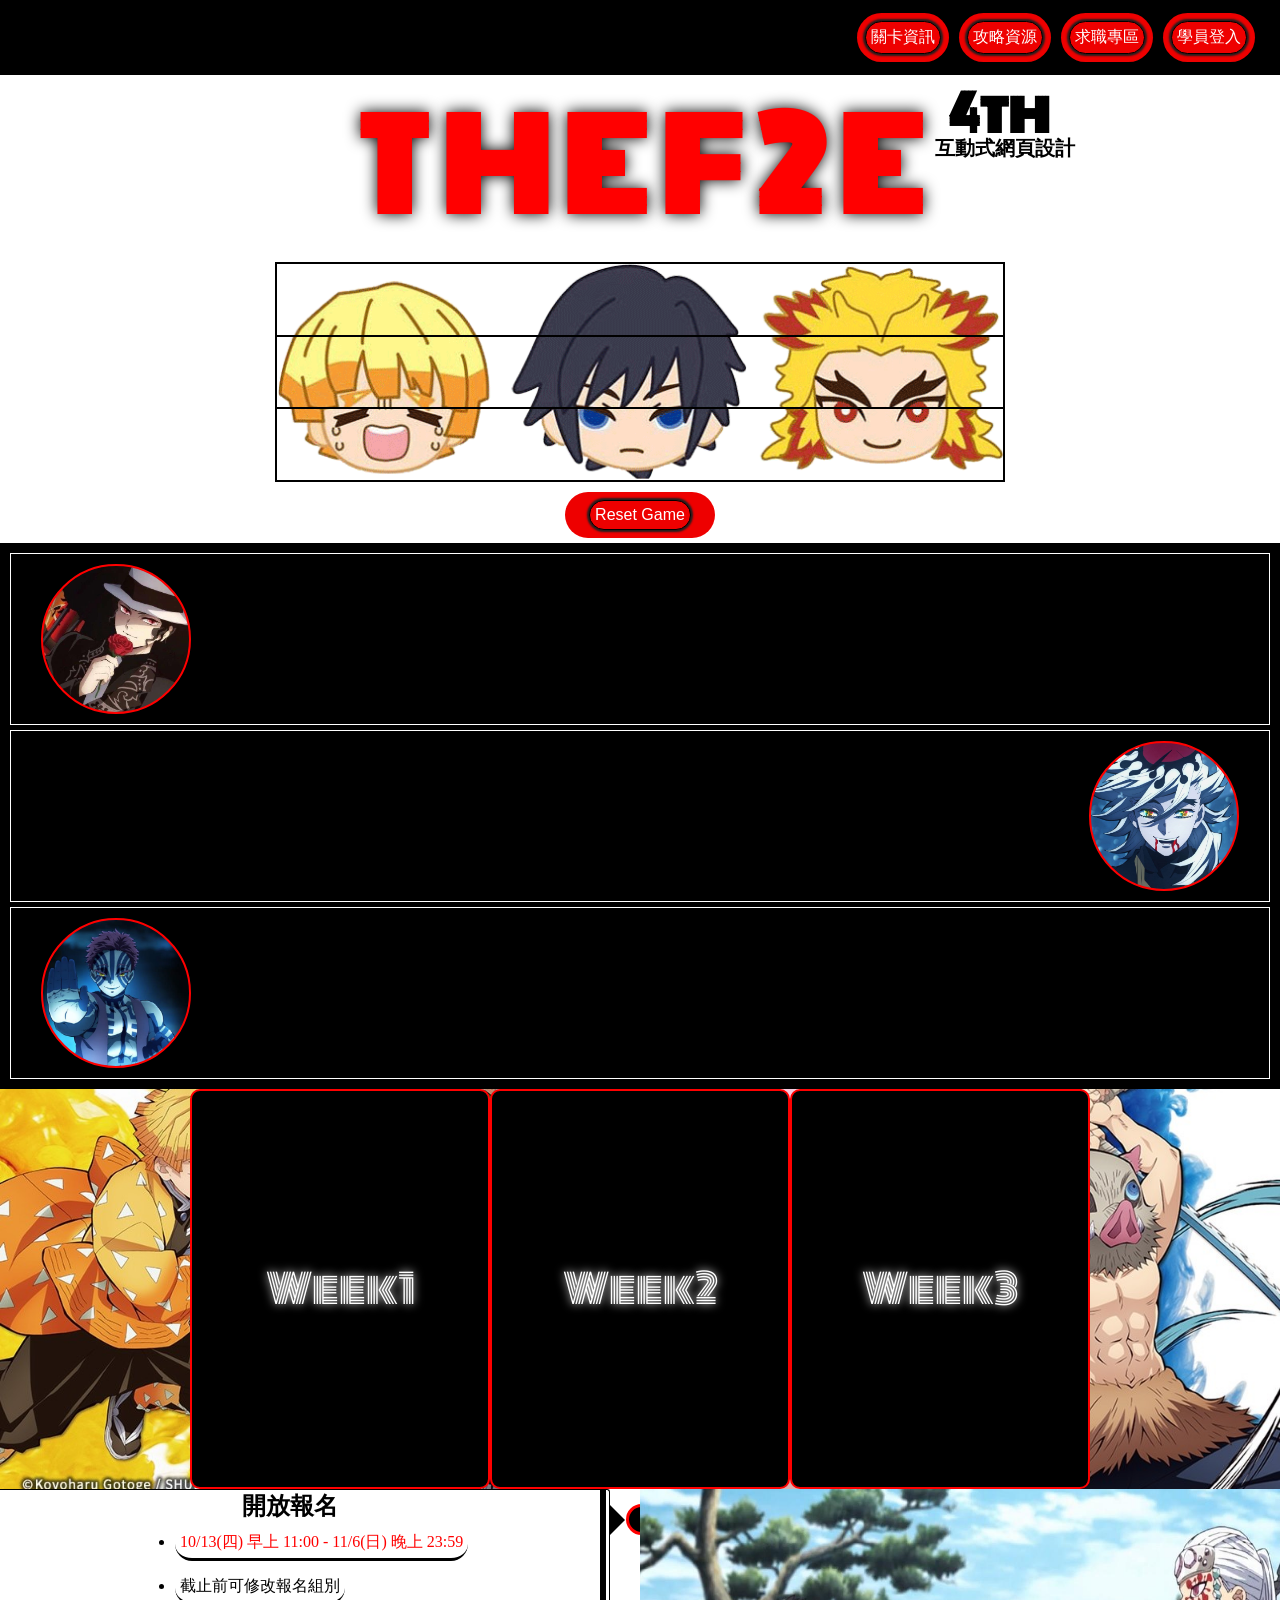
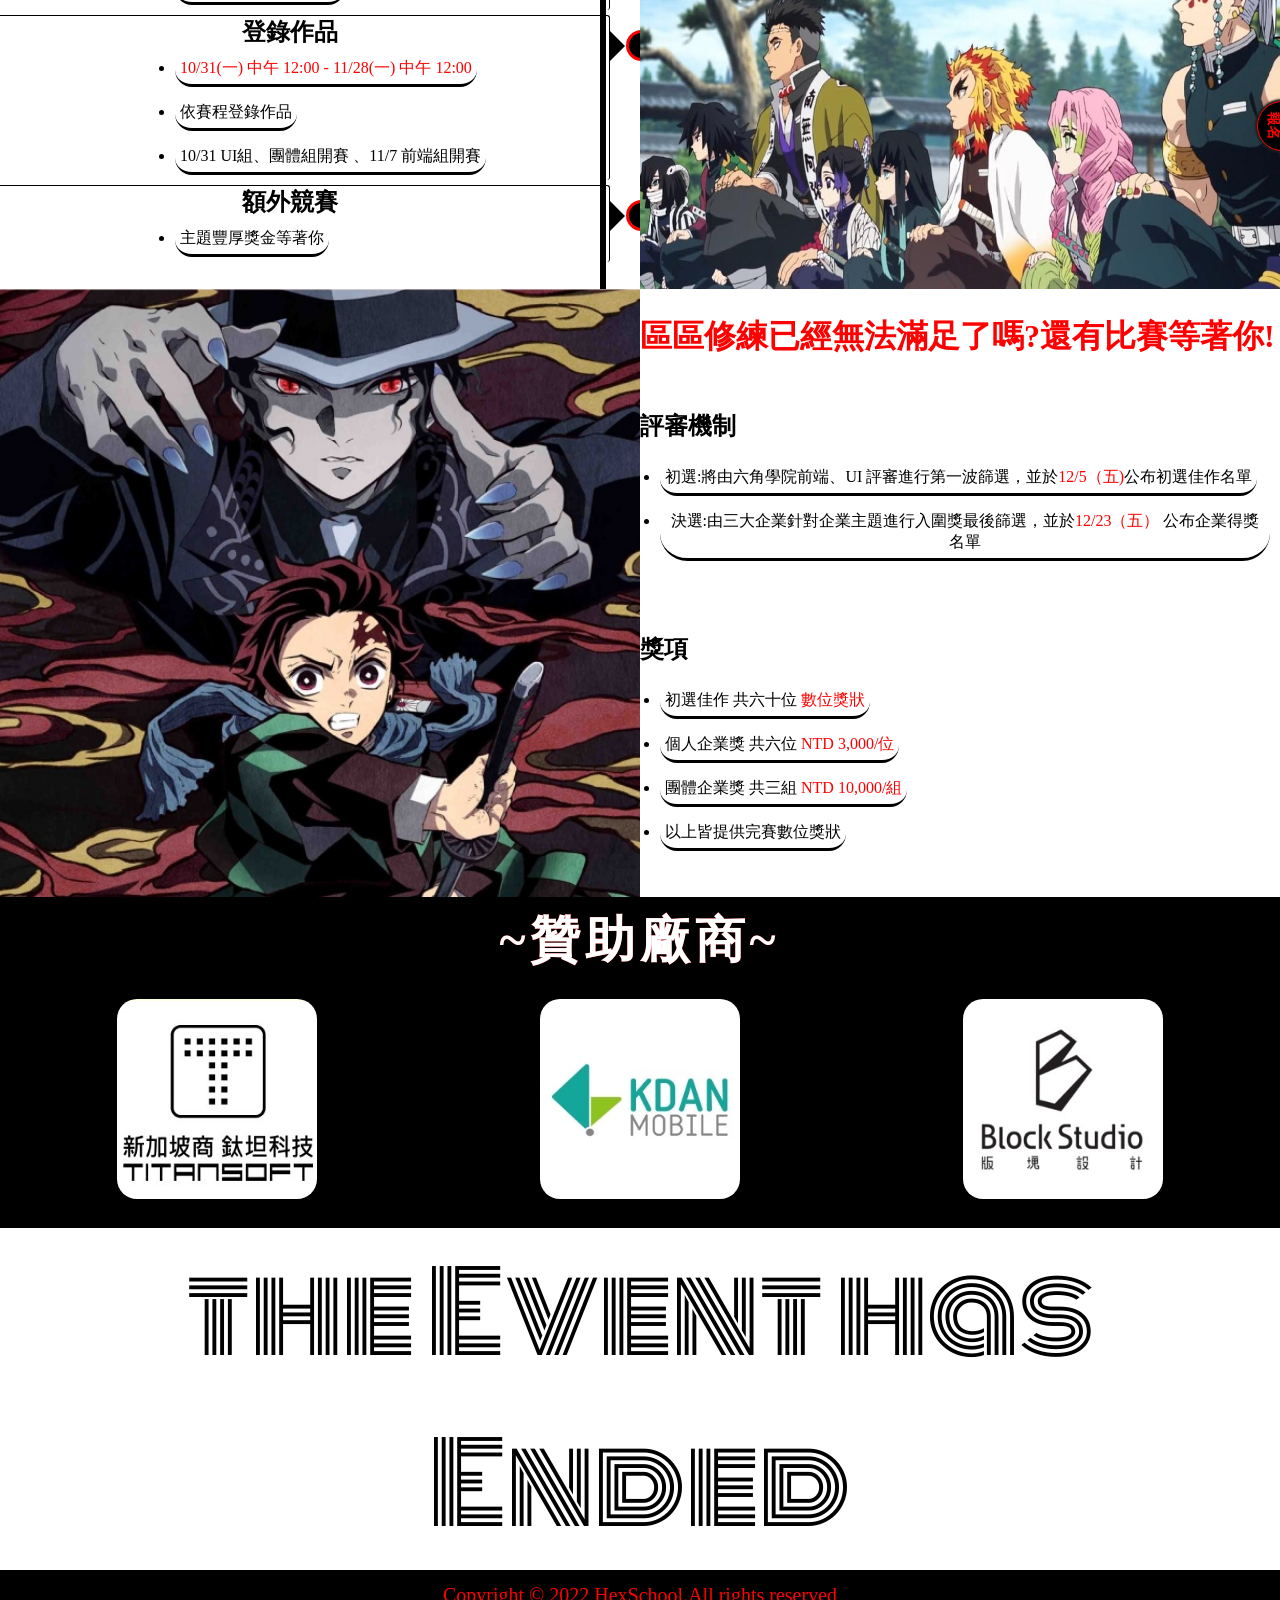
<file: theF2e/index.html>
<!DOCTYPE html>
<html lang="en">
<head>
  <meta charset="UTF-8">
  <meta http-equiv="X-UA-Compatible" content="IE=edge">
  <meta name="viewport" content="width=device-width, initial-scale=1.0">
  <link rel="preconnect" href="https://fonts.googleapis.com">
  <link rel="preconnect" href="https://fonts.gstatic.com" crossorigin>
  <link href="https://fonts.googleapis.com/css2?family=Monoton&display=swap" rel="stylesheet">
  <link rel="stylesheet" href="./deskTop.css">
  <link rel="stylesheet" href="./phone.css">
  <link rel="stylesheet" href="./between.css">
  <title>2022Y-The F2e</title>
</head>
<div class="nav">
  <div class="nav-ul">
    <ul>
      <li><button>關卡資訊</button></li>
      <li><button>攻略資源</button></li>
      <li><button>求職專區</button></li>
      <li><button>學員登入</button></li>
    </ul>
  </div>
</div>
<div class="container">
 
    <h2 class="wave">
      <span>T</span>
      <span>H</span>
      <span>E</span>
      <span>F</span>
      <span>2</span>
      <span>E</span>
    </h2>
  <div class="container-wave">
    <h3 class="wave-h3">4th</h3>
    <h4 class="wave-h4">互動式網頁設計</h4>
  </div>
</div>
<div class="gameBox">
  <label for="chk1">
    <input type="checkbox" class="checkbox" id="chk1">
    <i data-chk="chk1"></i>
  </label>
  <label for="chk2">
    <input type="checkbox" class="checkbox" id="chk2">
    <i data-chk="chk1"></i>
  </label>
  <label for="chk3">
    <input type="checkbox" class="checkbox" id="chk3">
    <i data-chk="chk1"></i>
  </label>
</div>
<div class="resetBox">
  <button class="reset">Reset Game</button>
</div>
<div class="containerTwo">
  <div class="talkBox">
    <div class="talkOne"></div>
      <h5 class="txtOne" >
        <span>羨</span> 
        <span>慕</span>
        <span>別</span> 
        <span>人</span> 
        <span>的</span> 
        <span>酷</span> 
        <span>酷</span> 
        <span>網</span> 
        <span>頁</span> 
        <span>動</span> 
        <span>畫</span> 
        <span>?</span>
      </h5>
      <span class="timeRightOne">12:35</span>
  </div>
  <div class="talkBoxTwo">
    <span class="timeRightTwo">12:40</span>
    <h5 class="txtTwo" >
      <span>滿</span> 
      <span>足</span>
      <span>不</span> 
      <span>了</span> 
      <span>同</span> 
      <span>事</span> 
      <span>的</span> 
      <span>許</span> 
      <span>願</span> 
      <span>?</span> 
    </h5><div class="talkTwo"></div>  
  </div>
  <div class="talkBoxThree">
    <div class="talkThree"></div>
    <h5 class="txtThree">
      <span>動</span>
      <span>畫</span>
      <span>技</span>
      <span>能</span>
      <span>樹</span>
      <span>太</span>
      <span>雜</span>
      <span>無</span>
      <span>法</span>
      <span>下</span>
      <span>手</span>
      <span>?</span>
      </h5>
      <span class="timeRightThree">12:45</span>
  </div>
</div>
<div class="containerFour">
    <div class="cardContainer">
      <div class="cover">
        Week1
      </div>
      <div class="back">
        <h4>The F2e 活動網站設計</h4>
        <p>標籤:視差滾動</p>
        <p>贊助商:版塊設計</p>
      </div>
    </div>
    <div class="cardContainer">
      <div class="cover">
        Week2
      </div>
      <div class="back">
        <h4>今晚，我想來點點簽</h4>
        <p>標籤:Canvas</p>
        <p>贊助商:凱鈿行動科技</p>
      </div>
    </div>

    <div class="cardContainer">
      <div class="cover">
        Week3
      </div>
      <div class="back">
        <h4>Scrum新手村</h4>
        <p>標籤:Js Draggable</p>
        <p>贊助商:鈦坦科技</p>
      </div>
    </div>
</div>
<div class="containerFive">
  <div class="fiveBox">
    <div class="imgBox"><img src="./img/ea6580.jpg" alt=""></div>
    <div class="fiveTimeLine">
      <div class="fiveContainer fiveRight">
        <div class="fiveContent">
          <h3>開放報名</h3>
          <ul>
            <li><span>10/13(四) 早上 11:00 - 11/6(日) 晚上 23:59</span></li>
            <li>截止前可修改報名組別</li>
          </ul>
        </div>
      </div>
      <div class="fiveContainer fiveRight">
        <div class="fiveContent">
          <h3>登錄作品</h3>
          <ul>
            <li><span> 10/31(一) 中午 12:00 - 11/28(一) 中午 12:00</span></li>
            <li>依賽程登錄作品</li>
            <li>10/31 UI組、團體組開賽 、11/7 前端組開賽 </li>
          </ul>
        </div>
      </div>
      <div class="fiveContainer fiveRight">
        <div class="fiveContent">
          <h3>額外競賽</h3>
          <ul>
            <li>主題豐厚獎金等著你</li>
          </ul>
        </div>
      </div>

    </div>
  </div>
</div>
<div class="containerSix">
  <div class="sixBox">
    <img src="./img/5111.png" alt="">
    <div class="sixTitle">
      <h2>區區修練已經無法滿足了嗎?還有比賽等著你!</h2>
      <div class="sixBoxTitle">
        <h3>評審機制</h3>
        <ul>
          <li>初選:將由六角學院前端、UI 評審進行第一波篩選，並於<span>12/5（五)</span>公布初選佳作名單</li>
          <li>決選:由三大企業針對企業主題進行入圍獎最後篩選，並於<span>12/23（五）</span> 公布企業得獎名單</li>
        </ul>
      </div>
      <div class="sixBoxTitleTwo">
        <h3>獎項</h3>
        <ul>
          <li>初選佳作 共六十位 <span> 數位獎狀</span> </li>
          <li>個人企業獎 共六位 <span> NTD 3,000/位</span> </li>
          <li>團體企業獎 共三組 <span> NTD 10,000/組</span> </li>
          <li>以上皆提供完賽數位獎狀</li>
        </ul>
      </div>
    </div>
    
  </div>
  
</div>
<div class="containerSeven">
  <h2 class="SevenH2">~贊助廠商~</h2>
  <div class="box">
    <div class="cardBox1">
      <div class="smallCard1"><a href="https://titansoft.com/tw"><img src="./img/167.jpg" alt=""></a></div>
    </div>
    <div class="cardBox2">
      <div class="smallCard2"><a href="https://www.kdanmobile.com/zh-tw/aboutus"><img src="./img/168.jpg" alt=""></a></div>
    </div>
    <div class="cardBox3">
      <div class="smallCard3"><a href="https://blockstudio.tw/"><img src="./img/166.jpg" alt=""></a></div>
    </div>
  </div>
</div>
<div class="containerEight">
  <h2 class="eightH2">During The Event</h2>
  <div class="time">
    <div class="circle">
      <svg>
        <circle cx="50" cy="50" r="40" stroke="#000" stroke-width="3" fill="#000"></circle>
        <circle cx="50" cy="50" r="40" stroke="#ff0000" stroke-width="3" fill="#000" id="dd"></circle>
      </svg>
      <div class="days" id="timeTotol" ></div>
    </div>
    <div class="circle">
      <svg>
        <circle cx="50" cy="50" r="40" stroke="#000" stroke-width="3" fill="#000"></circle>
        <circle cx="50" cy="50" r="40" stroke="#ff0000" stroke-width="3" fill="#000" id="hh"></circle>
      </svg>
      <div class="hours" id="timeTotol" ></div>
    </div>
    <div class="circle">
      <svg>
        <circle cx="50" cy="50" r="40" stroke="#000" stroke-width="3" fill="#000"></circle>
        <circle cx="50" cy="50" r="40" stroke="#ff0000" stroke-width="3" fill="#000" id="mm"></circle>
      </svg>
      <div class="minutes" id="timeTotol" ></div>
    </div>
    <div class="circle">
      <svg>
        <circle cx="50" cy="50" r="40" stroke="#000" stroke-width="3" fill="#000"></circle>
        <circle cx="50" cy="50" r="40" stroke="#ff0000" stroke-width="3" fill="#000" id="ss"></circle>
      </svg>
      <div class="seconds" id="timeTotol" ></div>
    </div>
  </div>
  <div class="eightImg"></div>
  <div class="signUp"><button><a href="">註冊報名</a></button></div>
</div>
<div class="container-foot"><span>Copyright © 2022 HexSchool.All rights reserved</span></div>
<body>
  <script src="index.js"></script>
</body>
</html>
</file>
<file: theF2e/deskTop.css>
*{
  padding: 0;
  margin: 0;
  box-sizing: border-box;
  border: 0;
}
/*nav */
.nav{
  background: rgb(0, 0, 0);
  width: 100%;
}
/* 清除浮動 */
.nav::after{
 content: '';
 display: table;
 clear: both;

}
.nav-ul{
  width: 35%;
  float: right;
  padding: 8px;
}
ul{
  width: 100%;
  display: flex;
  justify-content: center;
  align-items: center;
}
li{
  background: #ee0000;
  padding: 5px;
  list-style: none;
  text-align: center;
  margin: 5px;
  border-radius: 50px;
}
button{
  font-size: 16px;
  background: #ee0000;
  padding: 5px;
  margin: 3px;
  color: white;
  border: #000 1px solid;
  border-radius: 50px;
  cursor: pointer;
  box-shadow: 0px 0px 2px 2px rgb(31, 31, 31);
  outline: none;
}
button:hover{
  background: #ff0000;
}
button:active{
  background: #ff0000;
  box-shadow: 0px 0px 3px 3px rgb(40, 40, 40);
  transform: translateY(1px);
}
/* title */
.container{
  position: relative;
  width: 100%;
  display: flex;
  justify-content: center;
  align-items: center;
}
.wave{
  position: relative;
  font-size: 120px;
  font-family: 'Monoton', cursive;
  text-align: center;
  color: #ff0000;
  text-shadow: 0px 0px 15px #000;
}
.container-wave{
  width: 100%;
  position: absolute;
  margin: auto;
  bottom: 0;
  top: 0;
  right: 0%;
}

.wave-h3{
  position: absolute;
  
  top: 0px;
  font-size: 50px;
  font-family: 'Monoton', cursive;
  color: #000;
}
.wave-h4{
  position: absolute;
  top: 60px;
  
  font-family: cursive;
  font-size: 20px;
  color: #000;
}


.wave span{
  animation: title 4s  linear infinite;
}
.wave span:nth-child(1){
  animation-delay:0s;
}
.wave span:nth-child(2){
  animation-delay:0.25s;
}
.wave span:nth-child(3){
  animation-delay:0.5s;
}
.wave span:nth-child(4){
  animation-delay:0.75s;
}
.wave span:nth-child(5){
  animation-delay:1s;
}
.wave span:nth-child(6){
  animation-delay:1.25s;
}
@keyframes title{
 0%, 100%{
  /* filter: blur(1px); //filter屬性定義元素（通常是 <img>）的視覺效果（如模糊和飽和度） */
  color: #fff;
  
 }
 5%, 95%{
  /* filter: blur(0px); */
  color: #ff0000;
 }
}
/*gameBox */
.gameBox{
  position: relative;
  margin: 0px auto 10px;
  width: 730px;
  height: 220px;
  display: flex;
  justify-content: center;
  align-items: center;
  flex-direction: column;
  border: 1px solid #000;
}
.gameBox label{
  position: relative;
  width: 100%;
  height: 33.333%;
  border: 1px solid #000;
}
.gameBox label input[type="checkbox"]{
  position: relative;
  z-index: 10;
  -webkit-appearance:none;
  appearance: none; /*改變按鈕和其他控件的外觀，使其類似於原生控件*/
}
.gameBox label i{
  position: absolute;
  top: 0;
  left: 0;
  width: 100%;
  height: 100%;
  background-size: 600px;
}
.gameBox label:nth-child(1) i{
  background: url(./img/5011.png);
  background-size: 100%;
  animation: labelRun 0.4s steps(3) infinite ;
}
.gameBox label:nth-child(2) i{
  background: url(./img/5022.png);
  background-size: 100%;
  animation: labelRun 0.2s steps(3) infinite;
}
.gameBox label:nth-child(3) i{
  background: url(./img/5033.png);
  background-size: 100%;
  animation: labelRun 0.3s steps(3) infinite;
}
@keyframes labelRun{
  0%{
    background-position: 0px;
  }
  100%{
    background-position: 730px;
  }
}

/*  .gameBox label input:checked~i{ //選取有 title 屬性且以空格分隔的一個值等於 select 的元素。 */
/*    animation-play-state: paused; */
/*  } */
.resetBox{
  background: #ee0000;
  width: 150px;
  padding: 5px;
  margin: 5px auto;
  border-radius: 50px;
  display: flex;
  justify-content: center;
  align-items: center;
}

/*container-two */
.containerTwo{
  width: 100%;
  padding: 5px;
  position: relative;
  background: #000;
}

/* talkBox */
.containerTwo .talkBox{
  padding: 10px;
  margin: 5px;
  position: relative;
  display: flex;
  align-items: center;
  border: 1px #fff solid;
}
.containerTwo .talkBox .talkOne{
  width: 150px;
  height: 150px;
  background: url(./img/d1a52.jpg) no-repeat center center;
  background-size: cover;
  border-radius: 50%;
  border: #ff0000 2px solid;
  display: inline-block;
  margin: auto 20px;
}

.txtOne{
  margin: auto 10px;
  font-size: 3rem;
  position: relative;
  display: none;
}
.txtOne span{
  color: #fff;
  display: inline-block;
  overflow: hidden;
  width: 0ch;
  animation: textIn 0.1s ease-in-out forwards;
  animation-delay: var(--delay);
}
@keyframes textIn {
  from{
    width: 0ch;
  }
  to{
    width: 2ch;
  }
}
.timeRightOne{
  position: absolute;
  right: 20px;
  bottom: 20px;
  color: #fff;
  font-size: 20px;
  font-weight: bold;
  display: none;
}
/*talkBoxTwo */
.containerTwo .talkBoxTwo{
  padding: 10px;
  margin: 5px;
  position: relative;
  display: flex;
  align-items: center;
  justify-content: flex-end;
  border: 1px #fff solid;
  
}
.containerTwo .talkBoxTwo .talkTwo{
  width: 150px;
  height: 150px;
  background: url(./img/d1a53.jpg) no-repeat center center;
  background-size: cover;
  border-radius: 50%;
  border: #ff0000 2px solid;
  display: inline-block;
  margin: auto 20px;
}

.txtTwo{
  margin: auto 10px;
  font-size: 3rem;
  position: relative;
  display: none;
}
.txtTwo span{
  color: #fff;
  display: inline-block;
  overflow: hidden;
  width: 0ch;
  animation: textInTwo 0.1s ease-in-out forwards;
  animation-delay: var(--delayTwo);
}
@keyframes textInTwo {
  from{
    width: 0ch;
  }
  to{
    width: 2ch;
  }
}
.timeRightTwo{
  position: absolute;
  left:20px;
  bottom: 20px;
  color: #fff;
  font-size: 20px;
  font-weight: bold;
  display: none;
}
/*talkBoxThree */
.containerTwo .talkBoxThree{
  padding: 10px;
  margin: 5px;
  position: relative;
  display: flex;
  align-items: center;
  border: 1px #fff solid;
  
}
.containerTwo .talkBoxThree .talkThree{
  width: 150px;
  height: 150px;
  background: url(./img/d1a54.jpg) no-repeat center center;
  background-size: cover;
  border-radius: 50%;
  border: #ff0000 2px solid;
  display: inline-block;
  margin: auto 20px;
}

.txtThree{
  margin: auto 10px;
  font-size: 3rem;
  position: relative;
  display: none;
}
.txtThree span{
  color: #fff;
  display: inline-block;
  overflow: hidden;
  width: 0ch;
  animation: textInThree 0.1s ease-in-out forwards;
  animation-delay: var(--delayThree);
}
@keyframes textInThree {
  from{
    width: 0ch;
  }
  to{
    width: 2ch;
  }
}
.timeRightThree{
  position: absolute;
  right: 20px;
  bottom: 20px;
  color: #fff;
  font-size: 20px;
  font-weight: bold;
  display: none;
}

/*container-Four */
.containerFour{
  position: relative;
  width: 100%;
  display: flex;
  justify-content: center;
  align-items: center;
  background: url(./img/2022.jpg) no-repeat center center;
  background-size: cover;
}
.cardContainer{
  width: 300px;
  height: 400px;
  position: relative;
  perspective: 1000px;
}
.cover,.back{
  width: 100%;
  height: 100%;
  position: absolute;
  backface-visibility: hidden;
  transition: transform .25s ease-in-out;
  display: flex;
  justify-content: center;
  align-items: center;
  border-radius: 10px;
  text-shadow: 0px 0px 10px #fff;
  color: #fff;
}
.cover{
  background: #000;
  border: #ff0000 2px solid;
  font-size: 40px;
  font-family: 'Monoton', cursive;
}

.back{
  position: relative;
  flex-direction: column;
  border: #000 2px solid;
  text-shadow: none;
  background: #c91b1b;
}
.back h4{
  font-size: 28px;
  padding: 5px;
  margin: 5px auto;
}
.back p{
  font-size: 24px;
  padding: 5px;
}

/*container-five */
.containerFive{
  width: 100%;
  position: relative;
  background: #fff;
}

.containerFive .fiveBox{
  width: 100%;
  height: 100%;
  display: flex;
  flex-direction: row-reverse;
 }
.containerFive .fiveBox .imgBox{
 position: relative;
 width: 100%;
 height: 100%;
}
.containerFive .fiveBox .imgBox img{
  position: relative;
  display: block;
  width: 100%;
  height: 400px;
  z-index: 1;
 }
 .fiveTimeLine{
  position: relative;
  width: 100%;
  margin: 0 auto;
 }
 .fiveTimeLine::after{
  content: '';
  position: absolute;
  width: 6px;
  background-color: #000;
  top: 0;
  bottom: 0;
 }
 .fiveContainer{
  position: relative;
  padding-bottom: 5px;
  width: 100%;
  display: flex;
  justify-content: end;
 }
 .fiveContainer::after{
  content: '';
  position: absolute;
  width: 25px;
  height: 25px;
  right: -17px;
  top: 15px;
  background-color: #000;
  border: 3px solid #ff0000;
  border-radius: 50%;
  z-index: 0;
 }
 .fiveRight{
  left: 0%;
 }
 .fiveRight::before{
  content: '';
  height: 0;
  position: absolute;
  top: 16px;
  width: 0;
  z-index: 1;
  right: 15px;
  border-top: 15px solid transparent;
  border-bottom: 15px solid transparent;
  border-left: 15px solid #000;
 }
 .fiveContent{
  width: 100%;
  position: relative;
  right: 30px;
  border-radius: 3px;
  border-top: 1px #000 solid;
  border-right: 1px #000 solid;
  display: flex;
  justify-content: end;
  align-items: center;
  flex-direction: column;
 }
 .fiveContent h3{
  width: 100%;
  font-size: 24px;
  font-weight: bolder;
  text-align: center;
 }
 .fiveContent ul{
   position: relative;
   width: 100%;
   display: flex;
   justify-content: start;
   align-items: flex-start;
   flex-direction: column;
 }
 .fiveContent ul li{
   background: none;
   position: relative;
   left: 200px;
   list-style-type: disc;
   border-bottom: #000 3px solid;
   font-size: 1rem;
 }
 .fiveContent span{
  color: #ff0000;
 }

/*container-six */
.containerSix{
  position: relative;
  width: 100%;
}
.containerSix h2{
  color: #ff0000;
  font-size: 32px;
}
.sixBox{
  width: 100%;
  height: 100%;
  display: flex;
  justify-content: start;
}
.containerSix .sixBox img{
  width: 100%;
  height: 100%;
  display: block;
}
.sixTitle{
  width: 100%;
  display: flex;
  justify-content: space-around;
  flex-direction: column;
}
.sixTitle span{
  color: #ff0000;
}
.sixTitle h3,.sixBoxTitleTwo h3{
  width: 100%;
  font-size: 24px;
  font-weight: bolder;
}

.sixTitle ul,.sixBoxTitleTwo ul{
  width: 100%;
  margin: 5px;
  padding: 10px;
  display: flex;
  justify-content: start;
  align-items: start;
  flex-direction: column;
  flex-wrap: wrap;
  
}

.sixTitle ul li,.sixBoxTitleTwo ul li{
  list-style: disc;
  background: #ffffff;
  padding: 5px;
  margin: 5px;
  border-bottom: #000 3px solid;
  font-size: 1rem;
}

/* container-seven */
.containerSeven{
  position: relative;
  padding: 5px;
  width: 100%;
  background: #000;
  display: flex;
  justify-content: center;
  align-items: center;
  flex-direction: column;
}
.SevenH2{
  position: relative;
  margin: 5px;
  color: transparent;
  background: #ff0000;
  -webkit-background-clip: text;
  background-clip: text;
  font-size: 50px;
  letter-spacing: 0.3rem;
}
.SevenH2::after{
  content: "~贊助廠商~";
  position: absolute;
  left: 0;
  top: 0;
  color: #ffffff;
  /*  -webkit-clip-path: ellipse(55px 55px at 0% 50%); // ellipse 橢圓形 */
  /* clip-path: ellipse(55px 55px at 0% 50%); // 值為 ( X 、Y 軸半徑 at 圓心座標 ) */
  animation: spotLight 3s infinite;
}
@keyframes spotLight{
  0%{
    -webkit-clip-path: ellipse(40px 40px at 0% 50%);
    clip-path: ellipse(40px 40px at 0% 50%);
  }
  50%{
    -webkit-clip-path: ellipse(40px 40px at 100% 50%);
    clip-path: ellipse(40px 40px at 100% 50%);
  }
  100%{
    -webkit-clip-path: ellipse(40px 40px at 0% 50%);
    clip-path: ellipse(40px 40px at 0% 50%);
  }
}
.containerSeven .box{
  width: 100%;
  display: flex;
  justify-content: center;
  align-items: center;
}
.cardBox1,.cardBox2,.cardBox3{
  width: 100%;
  height: 100%;
  margin: 10px auto;
  padding: 5px;
  text-align: center;
}
.smallCard1,.smallCard2,.smallCard3{
  width: 100%;
  background:no-repeat center center;
  background-size: 50%;
  margin: 5px auto;
}
.smallCard1 img,.smallCard2 img,.smallCard3 img{
  width: 200px;
  height: 200px;
  border-radius: 10%;
}
.smallCard1 img:hover,.smallCard2 img:hover,.smallCard3 img:hover{
  transform: scale(1.05);
}
/* container-eight */
.containerEight{
  position: relative;
  width: 100%;
  background: #fff;
}
.eightH2{
  font-size: 68px;
  font-family: 'Monoton', cursive;
  text-align: center;
  color: #ff0000;
  text-shadow: 0px 0px 15px #000;
}
.time{
  position: relative;
  color: #ff0000;
  display: flex;
  justify-content: center;
  align-items: center;
}
.time .circle{
  position: relative;
  margin: auto 5px;
  display: flex;
  justify-content: center;
  align-items: center;
  flex-direction: column;
  font-size: 20px;
  font-weight: bold;
}
#timeTotol{
  position: absolute;
  text-align: center;
  top: 20px;
}
.time .circle svg{
  position: relative;
  width: 100px;
  height: 100px;
  transform: rotate(270deg);
}
.time .circle svg circle{
  width: 100%;
  height: 100%;
 
}
.time .circle svg circle:nth-child(2){
  stroke-dasharray: 260;
}
.circleDays{
  position: absolute;
  top: 30px;
}
.time p{
  width: 100%;
  text-align: center;
  font-size: 110px;
  font-family: 'Monoton', cursive;
  color: #000;
}
.eightImg{
  position: absolute;
  top: -30px;
  right: 150px;
  background: url(./img/504.png) no-repeat center center;
  background-size: 65%;
  width: 200px;
  height: 260px;
  transform: skew(-5deg,-0deg);
  animation: Cartoon 5s infinite ease-in-out alternate;
}
@keyframes Cartoon {
  0%{
    right: -10px;
  }
  100%{
    right: 150px;
  }
}
.signUp button{
  position: absolute;
  width: 50px;
  height: 50px;
  top: -1430px;
  z-index: 1;
  font-size: 14px;
  background: #000;
  border: #ff0000 1px solid;
  text-align: center;
  animation: button 3s infinite linear;
}
@keyframes button{
  0%{
    box-shadow: 0px 0px 5px 5px #fff;
  }
  100%{
    box-shadow: 0px 0px 3px 3px #000;
  }
}
.signUp button a{
  text-decoration: none;
  color: #ff0000;
  font-size: 14px;
  font-weight: bold;
}
.animate-stars{
  right: -30px;
  display: block;
  transform: rotate(90deg);
}
.animate-end{
  right: 10px;
  display: block;
  transform: rotate(0deg);
}
/* container-foot */
.container-foot{
  width: 100%;
  height: 50px;
  text-align: center;
  line-height:50px;
  background: #000;
  color: #ff0000;
  font-size: 20px;
}
</file>
<file: theF2e/phone.css>
@media screen and (max-width: 500px){ 
  /* nav */
  .nav-ul{
    width: 100%;
    padding: 3px;
  }
  ul{
    padding: 5px;
    
  }
  li{
    padding: 3px;
    margin: 3px 10px;
    box-shadow: 0px 0px 8px 1px #fff;
  }
  .nav-ul ul li button{
    font-size: 20px;
  }
  button:hover{
    background: transparent;
  }
  button:active{
    background: transparent;
  }
  
  /* title */
  .wave{
    font-size: 70px;
  }
  .wave-h3{
    right: 15px;
    top: 85px;
    font-size: 20px;
    font-family: cursive;
  }
  .wave-h4{
    text-align: center;
    top: 85px;
    right: 0px;
    left: 0;
    margin: auto;
    font-family: cursive;
    font-size: 18px;
  }
  .wave-h4::before{
    content: '--';
  }
  .wave-h4::after{
    content: '--';
  }

  /* gameBox */
  .gameBox{
    margin: 5px auto 10px;
    padding: 5px;
    /* width: 480px; */
    width: 100%;
    height: 225px;
    border: 0px solid #000;
  }
  .gameBox label:nth-child(1) i{
    background: url(./img/50111.png);
    /* background-size: cover; */
    animation: labelRun 0.4s steps(2) infinite ;
  }
  .gameBox label:nth-child(2) i{
    background: url(./img/50222.png);
    /* background-size: cover; */
    animation: labelRun 0.2s steps(2) infinite;
  }
  .gameBox label:nth-child(3) i{
    background: url(./img/50333.png);
    /* background-size: cover; */
    animation: labelRun 0.3s steps(2) infinite;
  }
  @keyframes labelRun{
    0%{
      background-position: -25px;
    }
    100%{
      background-position: 480px;
    }
  }

  /* container-two */
  .containerTwo .talkBox .talkOne{
    width: 100px;
    height: 100px;
  }
   /* talkBox */
  .txtOne{
    margin: auto 5px;
    font-size: 1rem;
    display: none;
  }
  .timeRightOne{
    display: none;
    font-size: 16px;
  }

  /* talkBoxTwo */
  .containerTwo .talkBoxTwo .talkTwo{
    width: 100px;
    height: 100px;
  }
  .txtTwo{
    margin: auto 5px;
    font-size: 1rem;
  }
  .timeRightTwo{
    font-size: 16px;
  }

  /* talkBoxThree */
  .containerTwo .talkBoxThree .talkThree{
    width: 100px;
    height: 100px;
  }
  .txtThree{
    margin: auto 5px;
    font-size: 1rem;
  }
  .timeRightThree{
    font-size: 16px;
  }

  /* container-Four */
  .cardContainer{
    width: 150px;
    height: 250px;
  }
  .cover{
    font-size: 28px;
  }
  .back{
    border: #000 2px solid;
  }
  .back h4{
    font-size: 20px;
    text-align: center;
    padding: 3px;
    margin: 5px auto;
  }
  .back p{
    font-size: 16px;
    padding: 3px;
  }

  /* container-five */
  .containerFive .fiveBox{
    flex-direction: column;
   }
  .containerFive .fiveBox .imgBox img{
    display: none;
   }
   .fiveTimeLine::after{
    display: none;
   }
   .fiveContainer::after{
    display: none;
   }
   .fiveRight::before{
   display: none;
   }
   .fiveContent{
    right: 0px;
    border-right: 0px;
    padding: 3px;
   }
   .fiveContent ul{
    padding: 0px;
   }
   .fiveContent ul li{
     left: 15px;
     border-radius: 0px;
   }
   /* container-six */
   .sixBox{
    display: flex;
    flex-direction: column;
  }
  .containerSix h2{
    font-size: 24px;
    margin-bottom: 5px;
  }
  .sixBoxTitle,.sixBoxTitleTwo{
    margin-top: 3px;
    padding: 5px;
    border-top: 1px #000 solid;
  }
  .sixTitle h3,.sixBoxTitleTwo h3{
    text-align: center;
  }
  .sixTitle ul,.sixBoxTitleTwo ul{
    width: 100%;
    margin: 0px;
    padding: 3px;
  }
  .sixTitle ul li,.sixBoxTitleTwo ul li{
    position: relative;
    border-radius: 0px;
    left: 15px;
  }

  /* container-seven */
  .smallCard1 img,.smallCard2 img,.smallCard3 img{
    width: 100%;
    height: 100%;
  }
  .time p{
    font-size: 35px;
  }
  /* container-eight */
  .eightImg{
    display: none;
  }
  .eightH2{
    font-size: 60px;
  }
}
</file>
<file: theF2e/between.css>
@media screen and (min-width:1024px) {
  .wave-h3{
    right: 105px;
  }
  .wave-h4{
    right: 80px;
  }
  .fiveTimeLine::after{
    left: 470px;
  }
  .fiveContent ul li{
    left: 100px;
  }
  .signUp button{
    top: -1100px;
  }
  .eightImg{
    display: none;
  }
}

@media screen and (min-width:1280px){
  
  .wave-h3{
    right: 230px;
  }
  .wave-h4{
    right: 205px;
  }
  .fiveTimeLine::after{
    left: 600px;
  }
  .fiveContent ul li{
    left: 200px;
  }
  .signUp button{
    top: -1130px;
  }
  .eightImg{
    display: none;
  }
}

@media screen and (min-width:1600px){
  .wave-h3{
    right: 550px;
  }
  .wave-h4{
    right: 525px;
  }
  .fiveTimeLine::after{
    left: 920px;
  }
  .fiveContent ul li{
    left: 300px;
  }
  .signUp button{
    top: -1430px;
  }
  .eightImg{
    display: block;
  }
}
</file>
